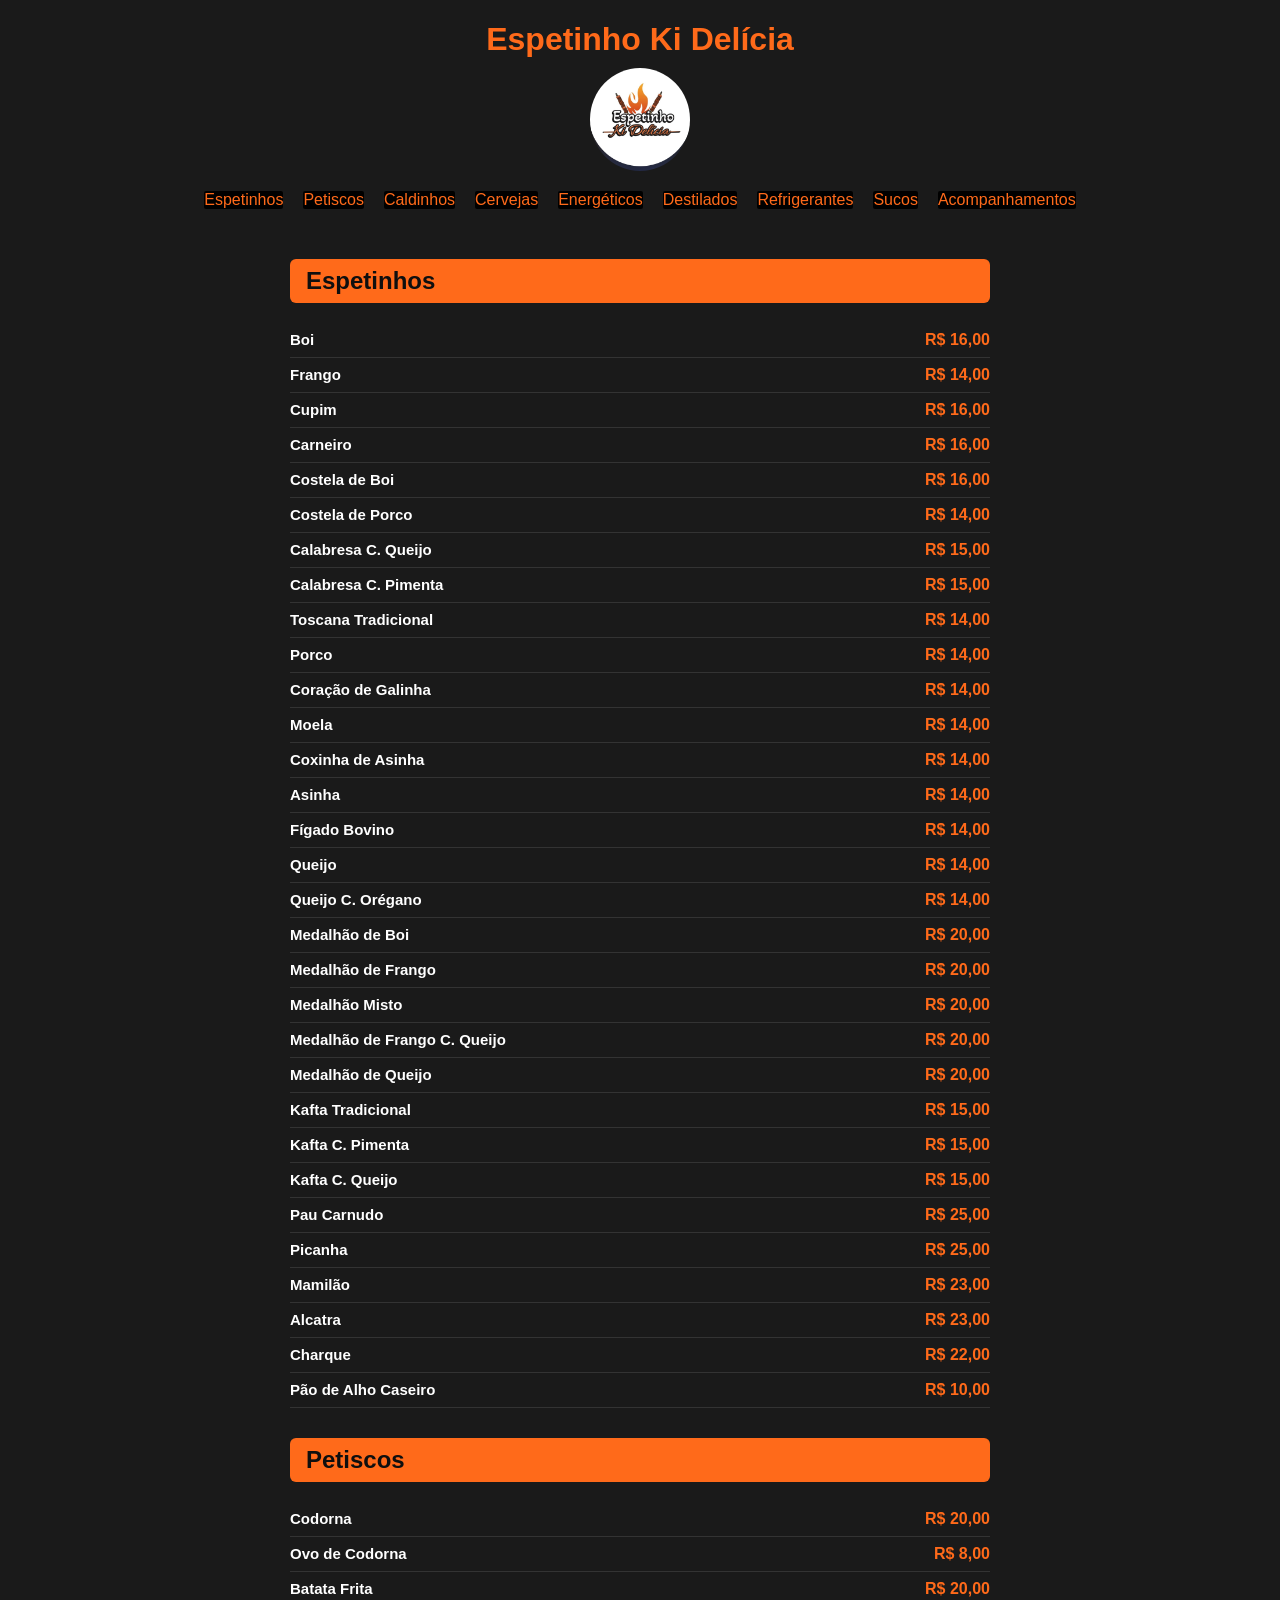
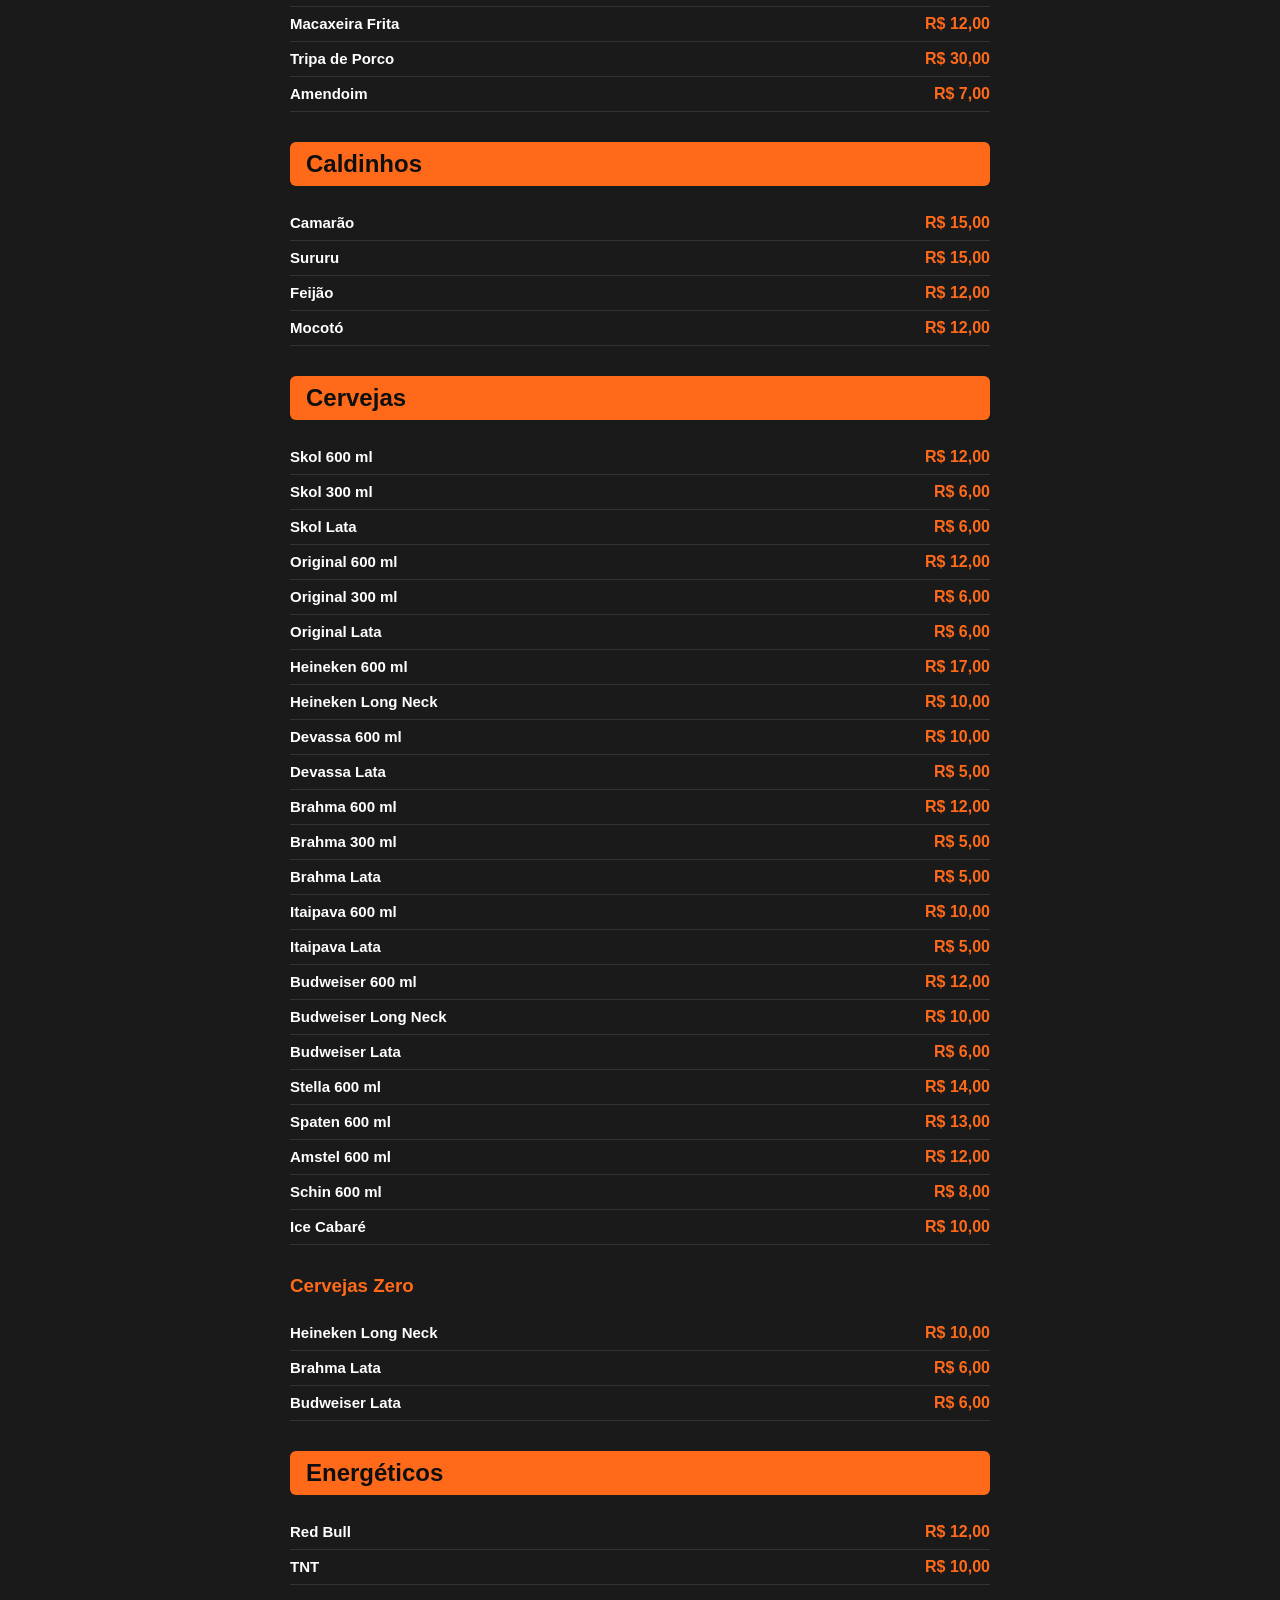
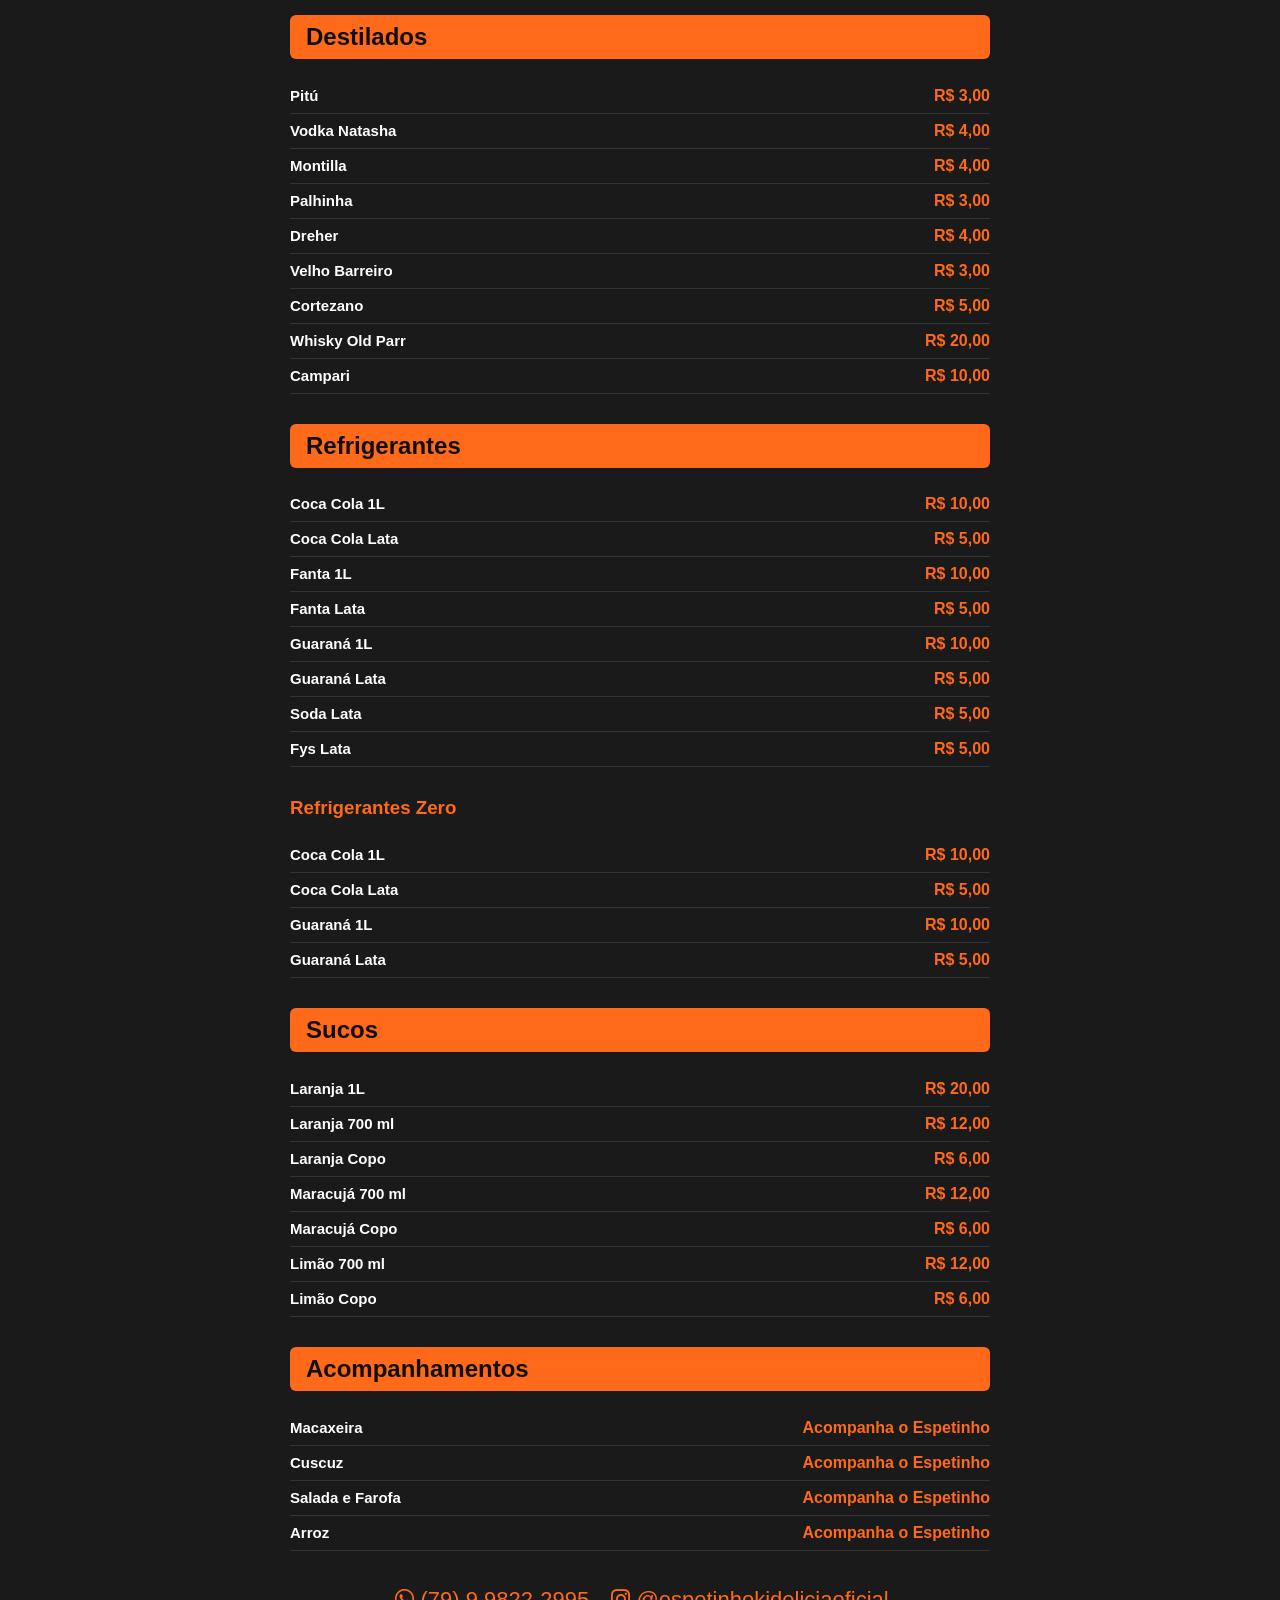
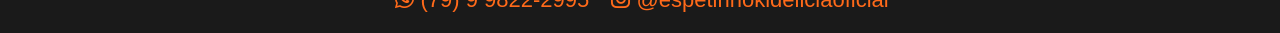
<file: index.html>
<!DOCTYPE html>
<html lang="pt-br">
<head>
    <meta charset="UTF-8">
    <meta name="viewport" content="width=device-width, initial-scale=1.0">
<title>Espetinho Ki Delícia</title>
<link rel="preconnect" href="https://fonts.googleapis.com">
<link rel="preconnect" href="https://fonts.gstatic.com" crossorigin>
<link href="https://fonts.googleapis.com/css2?family=Oswald:wght@200..700&display=swap" rel="stylesheet">

<link rel="stylesheet" href="style.css">
<link rel="stylesheet" href="https://cdnjs.cloudflare.com/ajax/libs/font-awesome/6.5.1/css/all.min.css">
</head>
<body>
<header><h1>Espetinho Ki Delícia</h1>
    <img src="logo.png.jpeg" alt="Logo Espetinho Ki Delícia">
</header>
<nav>
   <a href="#espetinhos">Espetinhos</a>
   <a href="#petiscos">Petiscos</a>
   <a href="#caldinhos">Caldinhos</a>
   <a href="#cervejas">Cervejas</a>
   <a href="#energeticos">Energéticos</a>
   <a href="#destilados">Destilados</a>
   <a href="#refrigerantes">Refrigerantes</a>
   <a href="#sucos">Sucos</a>
   <a href="#acompanhamentos">Acompanhamentos</a>
</nav>
<main>
 <section id="espetinhos">
    <h2>Espetinhos</h2>
    <ul>
    <li><span class="item">Boi</span> <span class="preco">R$ 16,00</span></li>
    <li><span class="item">Frango</span> <span class="preco">R$ 14,00</span></li>
    <li><span class="item">Cupim</span> <span class="preco">R$ 16,00</span></li>
    <li><span class="item">Carneiro</span> <span class="preco">R$ 16,00</span></li>
    <li><span class="item">Costela de Boi</span> <span class="preco">R$ 16,00</span></li>
    <li><span class="item">Costela de Porco</span> <span class="preco">R$ 14,00</span></li>
    <li><span class="item">Calabresa C. Queijo</span> <span class="preco">R$ 15,00</span></li>
    <li><span class="item">Calabresa C. Pimenta</span> <span class="preco">R$ 15,00</span></li>   
    <li><span class="item">Toscana Tradicional</span> <span class="preco">R$ 14,00</span></li>   
    <li><span class="item">Porco</span> <span class="preco">R$ 14,00</span></li>
    <li><span class="item">Coração de Galinha</span> <span class="preco">R$ 14,00</span></li>
    <li><span class="item">Moela</span> <span class="preco">R$ 14,00</span></li>
    <li><span class="item">Coxinha de Asinha</span> <span class="preco">R$ 14,00</span></li>
    <li><span class="item">Asinha</span> <span class="preco">R$ 14,00</span></li>
    <li><span class="item">Fígado Bovino</span> <span class="preco">R$ 14,00</span></li>
    <li><span class="item">Queijo</span> <span class="preco">R$ 14,00</span></li>
    <li><span class="item">Queijo C. Orégano</span> <span class="preco">R$ 14,00</span></li>
    <li><span class="item">Medalhão de Boi</span> <span class="preco">R$ 20,00</span></li>
    <li><span class="item">Medalhão de Frango</span> <span class="preco">R$ 20,00</span></li>
    <li><span class="item">Medalhão Misto</span> <span class="preco">R$ 20,00</span></li>
    <li><span class="item">Medalhão de Frango C. Queijo</span> <span class="preco">R$ 20,00</span></li>
    <li><span class="item">Medalhão de Queijo</span> <span class="preco">R$ 20,00</span></li>
    <li><span class="item">Kafta Tradicional</span> <span class="preco">R$ 15,00</span></li>
    <li><span class="item">Kafta C. Pimenta</span> <span class="preco">R$ 15,00</span></li>
    <li><span class="item">Kafta C. Queijo</span> <span class="preco">R$ 15,00</span></li>
    <li><span class="item">Pau Carnudo</span> <span class="preco">R$ 25,00</span></li>
    <li><span class="item">Picanha</span> <span class="preco">R$ 25,00</span></li>
    <li><span class="item">Mamilão</span> <span class="preco">R$ 23,00</span></li>
    <li><span class="item">Alcatra</span> <span class="preco">R$ 23,00</span></li>
    <li><span class="item">Charque</span> <span class="preco">R$ 22,00</span></li>
    <li><span class="item">Pão de Alho Caseiro</span> <span class="preco">R$ 10,00</span></li>
    </ul>
</section>
<section id="petiscos">
    <h2>Petiscos</h2>
    <ul>
        <li><span class="item">Codorna</span> <span class="preco">R$ 20,00</span></li>
        <li><span class="item">Ovo de Codorna</span> <span class="preco">R$ 8,00</span></li>
        <li><span class="item">Batata Frita</span> <span class="preco">R$ 20,00</span></li>
        <li><span class="item">Macaxeira Frita</span> <span class="preco">R$ 12,00</span></li>
        <li><span class="item">Tripa de Porco</span> <span class="preco">R$ 30,00</span></li>
        <li><span class="item">Amendoim</span> <span class="preco">R$ 7,00</span></li>
    </ul>
</section>
<section id="caldinhos">
    <h2>Caldinhos</h2>
    <ul>
        <li><span class="item">Camarão</span> <span class="preco">R$ 15,00</span></li>  
        <li><span class="item">Sururu</span> <span class="preco">R$ 15,00</span></li>
        <li><span class="item">Feijão</span> <span class="preco">R$ 12,00</span></li>   
        <li><span class="item">Mocotó</span> <span class="preco">R$ 12,00</span></li>
    </ul>
</section>
<section id="cervejas">
    <h2>Cervejas</h2>
    <ul>
        <li><span class="item">Skol 600 ml</span> <span class="preco">R$ 12,00</span></li>
        <li><span class="item">Skol 300 ml</span> <span class="preco">R$ 6,00</span></li>
        <li><span class="item">Skol Lata</span> <span class="preco">R$ 6,00</span></li>
        <li><span class="item">Original 600 ml</span> <span class="preco">R$ 12,00</span></li>
        <li><span class="item">Original 300 ml</span> <span class="preco">R$ 6,00</span></li>
        <li><span class="item">Original Lata</span> <span class="preco">R$ 6,00</span></li>
        <li><span class="item">Heineken 600 ml</span> <span class="preco">R$ 17,00</span></li>
        <li><span class="item">Heineken Long Neck</span> <span class="preco">R$ 10,00</span></li>
        <li><span class="item">Devassa 600 ml</span> <span class="preco">R$ 10,00</span></li>
        <li><span class="item">Devassa Lata</span> <span class="preco">R$ 5,00</span></li>
        <li><span class="item">Brahma 600 ml</span> <span class="preco">R$ 12,00</span></li>
        <li><span class="item">Brahma 300 ml</span> <span class="preco">R$ 5,00</span></li>
        <li><span class="item">Brahma Lata</span> <span class="preco">R$ 5,00</span></li>
        <li><span class="item">Itaipava 600 ml</span> <span class="preco">R$ 10,00</span></li>
        <li><span class="item">Itaipava Lata</span> <span class="preco">R$ 5,00</span></li>
        <li><span class="item">Budweiser 600 ml</span> <span class="preco">R$ 12,00</span></li>
        <li><span class="item">Budweiser Long Neck</span> <span class="preco">R$ 10,00</span></li>
        <li><span class="item">Budweiser Lata</span> <span class="preco">R$ 6,00</span></li>
        <li><span class="item">Stella 600 ml</span> <span class="preco">R$ 14,00</span></li>
        <li><span class="item">Spaten 600 ml</span> <span class="preco">R$ 13,00</span></li>
        <li><span class="item">Amstel 600 ml</span> <span class="preco">R$ 12,00</span></li>
        <li><span class="item">Schin 600 ml</span> <span class="preco">R$ 8,00</span></li>
        <li><span class="item">Ice Cabaré</span> <span class="preco">R$ 10,00</span></li>
    </ul>
    <h3>Cervejas Zero</h3>
        <ul>
            <li><span class="item">Heineken Long Neck</span> <span class="preco">R$ 10,00</span></li>
            <li><span class="item">Brahma Lata</span> <span class="preco">R$ 6,00</span></li>
            <li><span class="item">Budweiser Lata</span> <span class="preco">R$ 6,00</span></li>
        </ul>
</section>
<section id="energeticos">
    <h2>Energéticos</h2>
    <ul>
        <li><span class="item">Red Bull</span> <span class="preco">R$ 12,00</span></li>
        <li><span class="item">TNT</span> <span class="preco">R$ 10,00</span></li>
    </ul>
</section>
<section id="destilados">
    <h2>Destilados</h2>
    <ul>
        <li><span class="item">Pitú</span> <span class="preco">R$ 3,00</span></li>
        <li><span class="item">Vodka Natasha</span> <span class="preco">R$ 4,00</span></li>
        <li><span class="item">Montilla</span> <span class="preco">R$ 4,00</span></li>
        <li><span class="item">Palhinha</span> <span class="preco">R$ 3,00</span></li>
        <li><span class="item">Dreher</span> <span class="preco">R$ 4,00</span></li>
        <li><span class="item">Velho Barreiro</span> <span class="preco">R$ 3,00</span></li>
        <li><span class="item">Cortezano</span> <span class="preco">R$ 5,00</span></li>
        <li><span class="item">Whisky Old Parr</span> <span class="preco">R$ 20,00</span></li>
        <li><span class="item">Campari</span> <span class="preco">R$ 10,00</span></li>
    </ul>
</section>
<section id="refrigerantes">
    <h2>Refrigerantes</h2>
    <ul>
        <li><span class="item">Coca Cola 1L</span> <span class="preco">R$ 10,00</span></li>
        <li><span class="item">Coca Cola Lata</span> <span class="preco">R$ 5,00</span></li>
        <li><span class="item">Fanta 1L</span> <span class="preco">R$ 10,00</span></li>
        <li><span class="item">Fanta Lata</span> <span class="preco">R$ 5,00</span></li>
        <li><span class="item">Guaraná 1L</span> <span class="preco">R$ 10,00</span></li>
        <li><span class="item">Guaraná Lata</span> <span class="preco">R$ 5,00</span></li>
        <li><span class="item">Soda Lata</span> <span class="preco">R$ 5,00</span></li>
        <li><span class="item">Fys Lata</span> <span class="preco">R$ 5,00</span></li>
    </ul>
    <h3>Refrigerantes Zero</h3>
    <ul>
        <li><span class="item">Coca Cola 1L</span> <span class="preco">R$ 10,00</span></li>
        <li><span class="item">Coca Cola Lata</span> <span class="preco">R$ 5,00</span></li>
        <li><span class="item">Guaraná 1L</span> <span class="preco">R$ 10,00</span></li>
        <li><span class="item">Guaraná Lata</span> <span class="preco">R$ 5,00</span></li>
    </ul>
</section>
    <section id="sucos">
        <h2>Sucos</h2>
        <ul>
            <li><span class="item">Laranja 1L</span> <span class="preco">R$ 20,00</span></li>
            <li><span class="item">Laranja 700 ml</span> <span class="preco">R$ 12,00</span></li>
            <li><span class="item">Laranja Copo</span> <span class="preco">R$ 6,00</span></li>
            <li><span class="item">Maracujá 700 ml</span> <span class="preco">R$ 12,00</span></li>
            <li><span class="item">Maracujá Copo</span> <span class="preco">R$ 6,00</span></li>
            <li><span class="item">Limão 700 ml</span> <span class="preco">R$ 12,00</span></li>
            <li><span class="item">Limão Copo</span> <span class="preco">R$ 6,00</span></li>
        </ul>
    </section>
    <section id="acompanhamentos">
        <h2>Acompanhamentos</h2>
        <ul>
            <li><span class="item">Macaxeira</span> <span class="preco">Acompanha o Espetinho</span></li>
            <li><span class="item">Cuscuz</span> <span class="preco">Acompanha o Espetinho</span></li>
            <li><span class="item">Salada e Farofa</span> <span class="preco">Acompanha o Espetinho</span></li>
            <li><span class="item">Arroz</span> <span class="preco">Acompanha o Espetinho</span></li>
        </ul>
    </section>
    </main>
    <footer>
  <a href="https://wa.me/5579998222995">
    <i class="fa-brands fa-whatsapp"></i> (79) 9 9822-2995
  </a>
  <a href="https://instagram.com/espetinhokideliciaoficial">
    <i class="fa-brands fa-instagram"></i> @espetinhokideliciaoficial
  </a>
</footer>
</body>
</file>
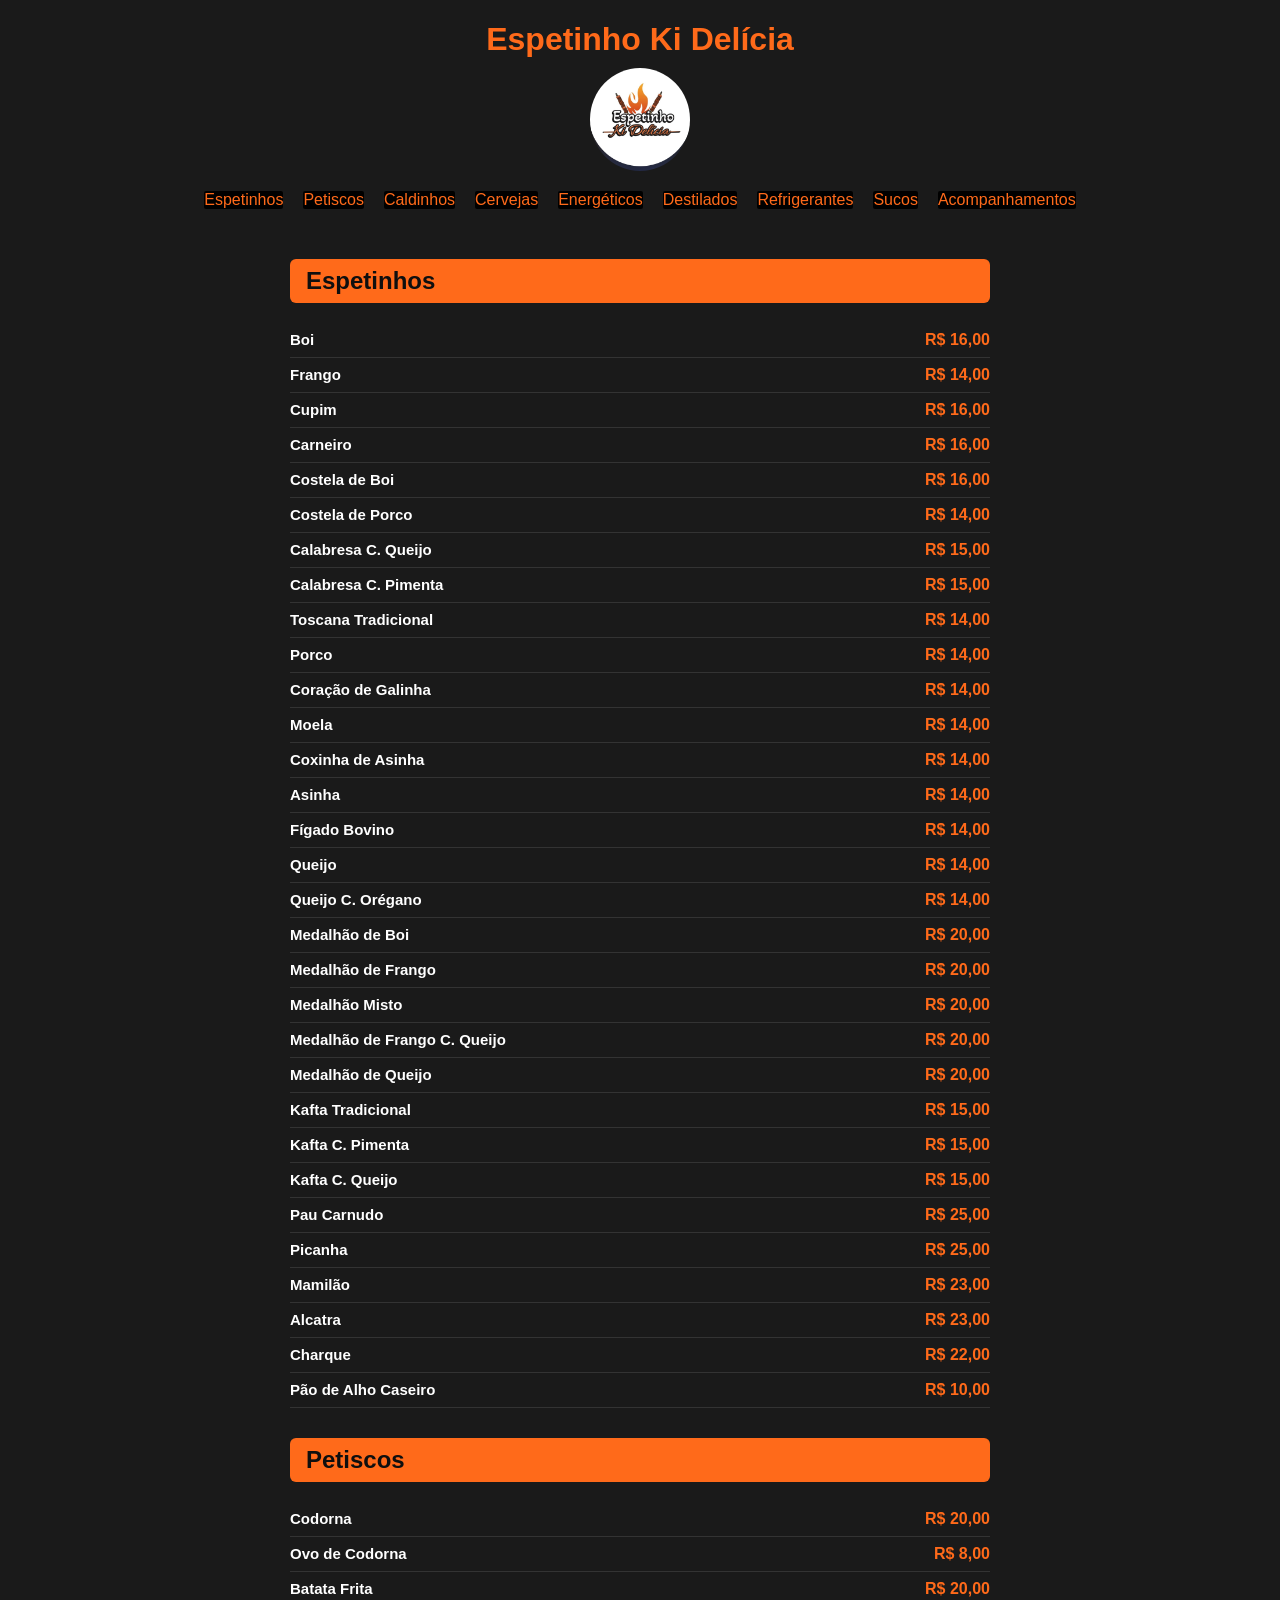
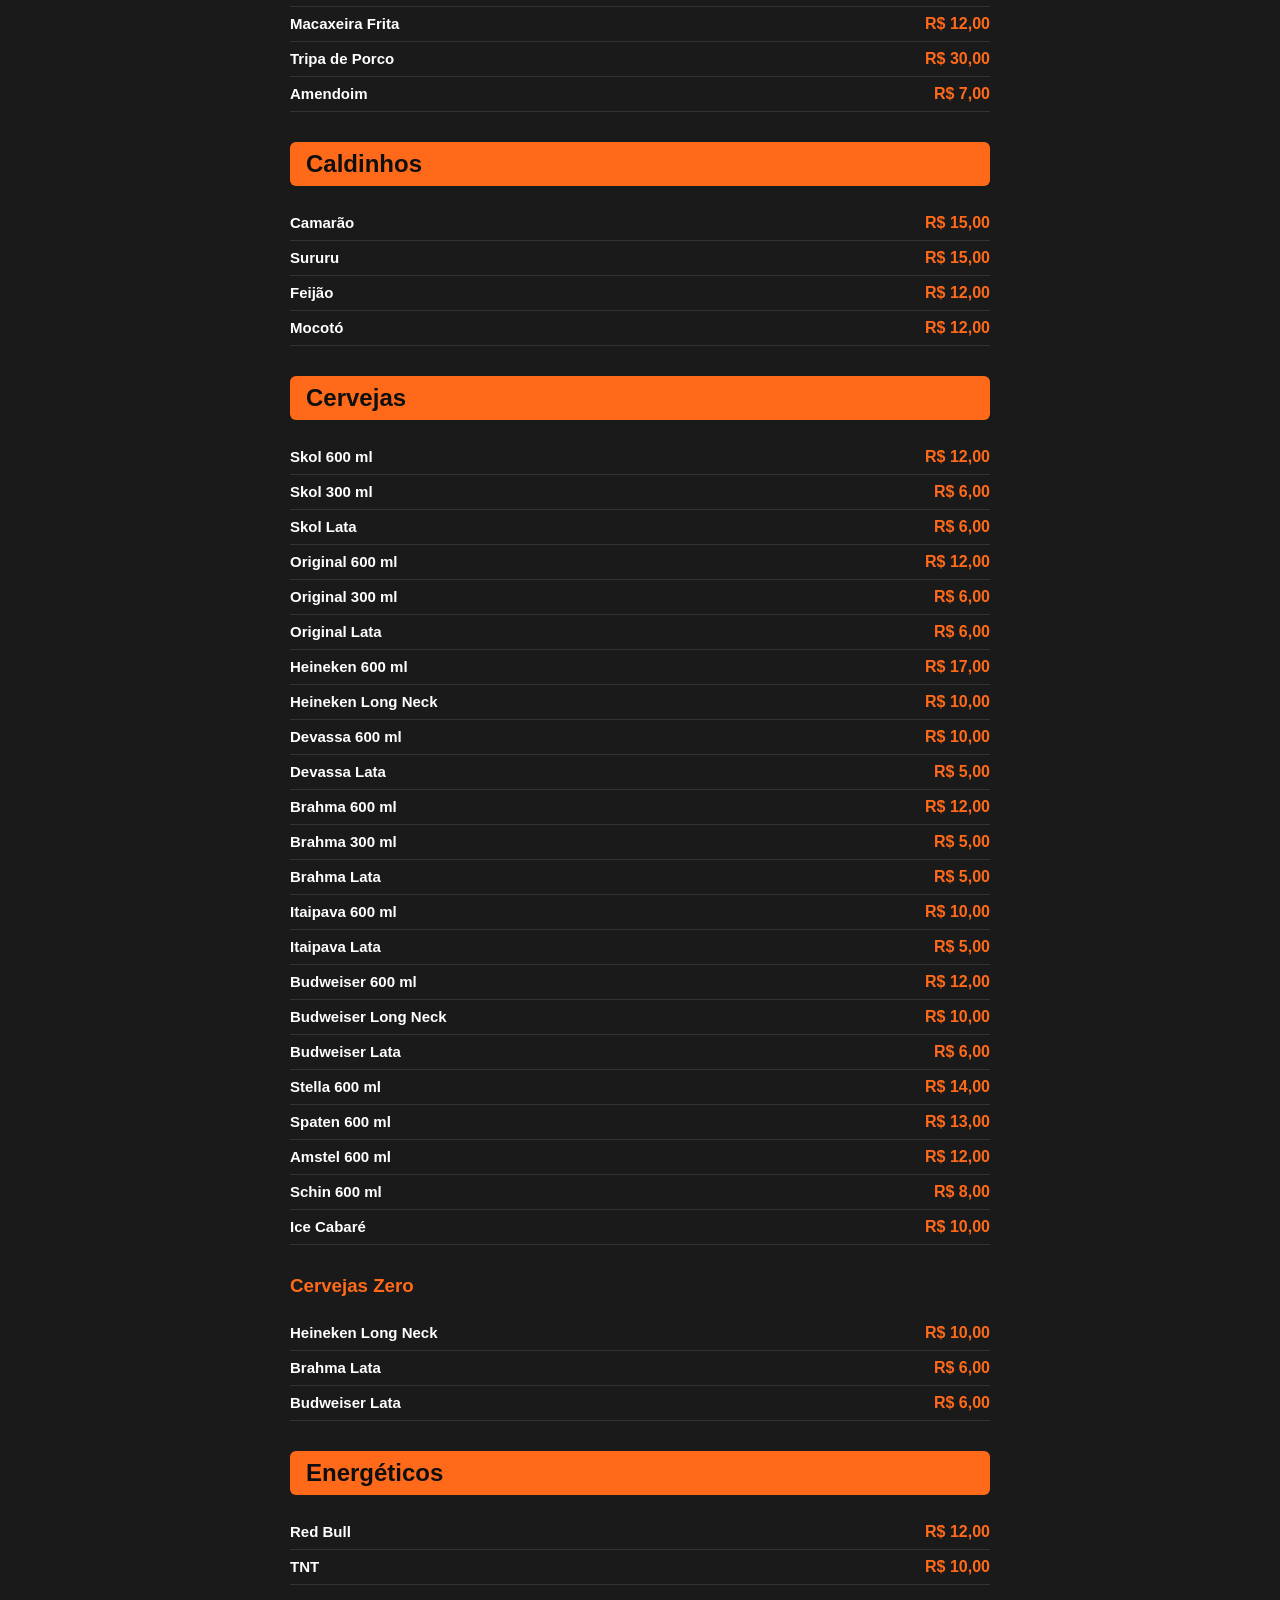
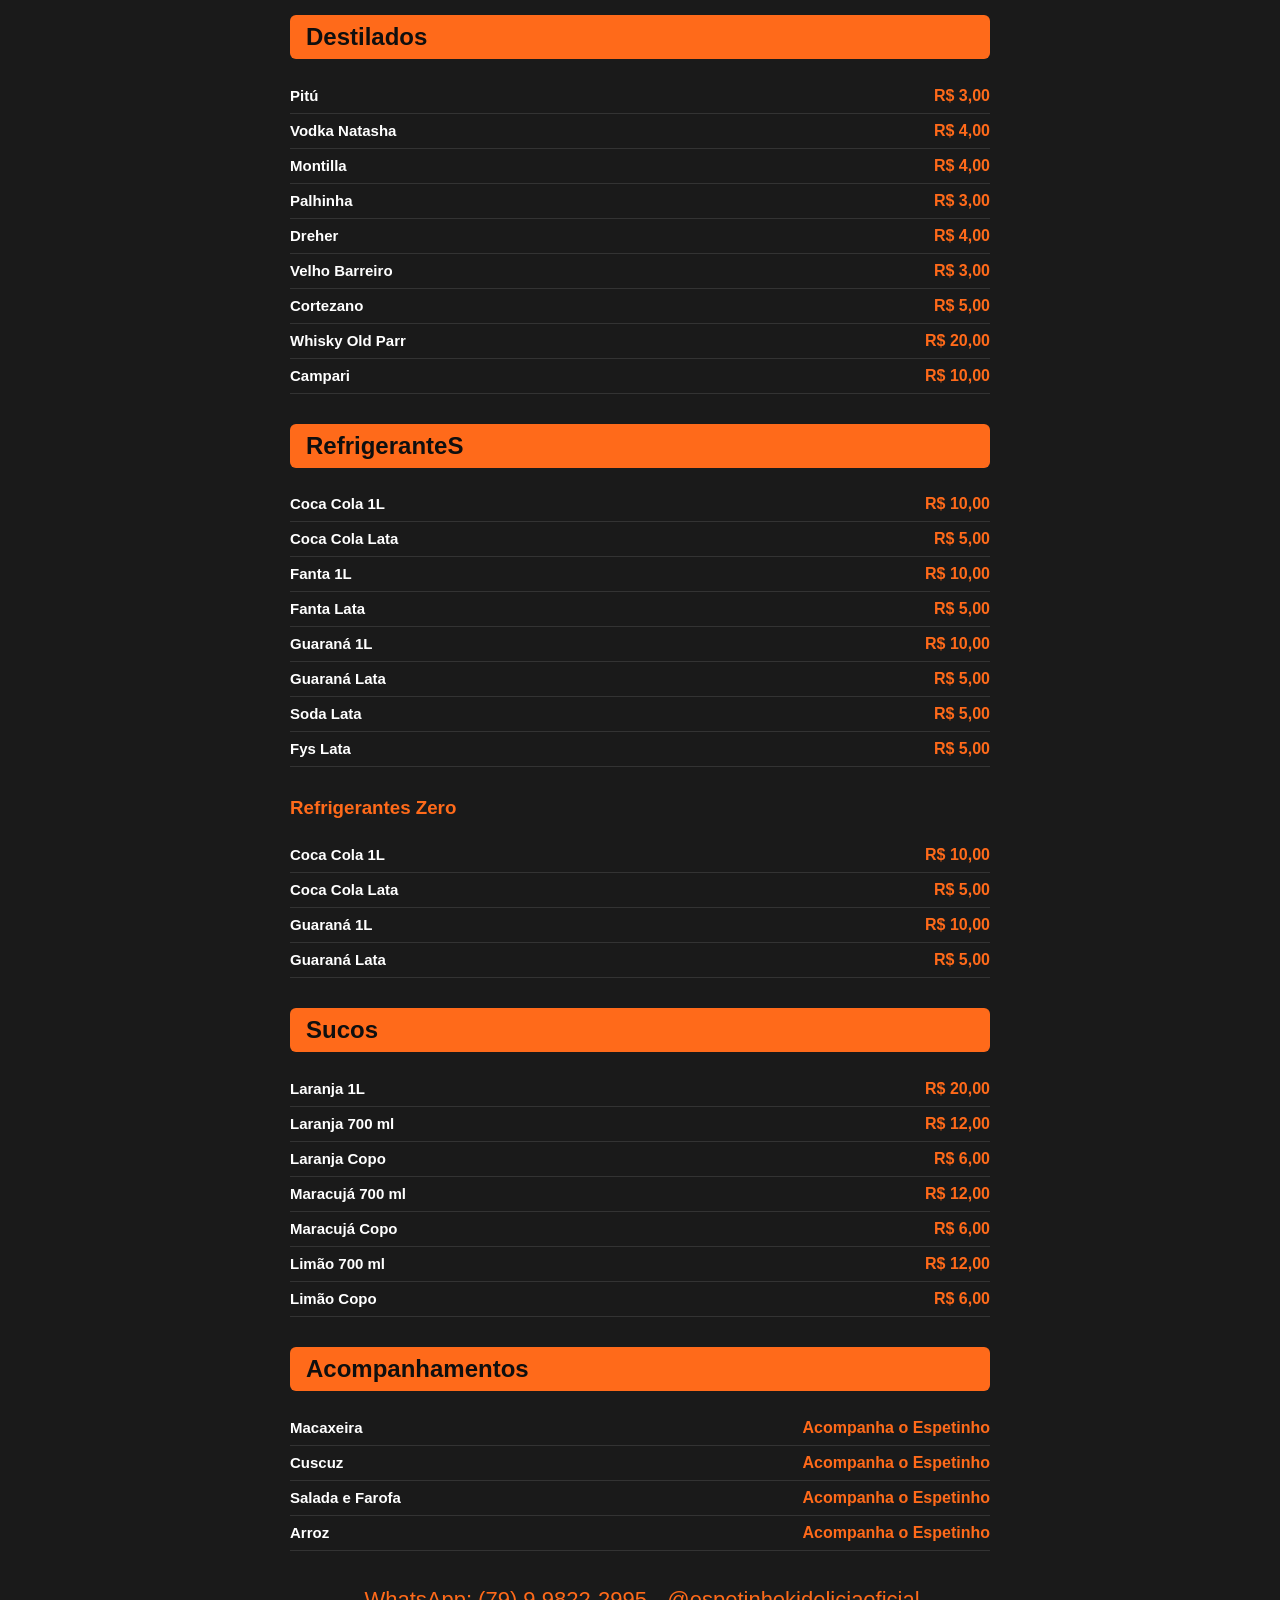
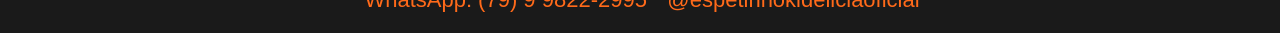
<file: cardapio.html>
<!DOCTYPE html>
<html lang="pt-br">
<head>
    <meta charset="UTF-8">
    <meta name="viewport" content="width=device-width, initial-scale=1.0">
<title>Espetinho Ki Delícia</title>
<link rel="preconnect" href="https://fonts.googleapis.com">
<link rel="preconnect" href="https://fonts.gstatic.com" crossorigin>
<link href="https://fonts.googleapis.com/css2?family=Oswald:wght@200..700&display=swap" rel="stylesheet">

<link rel="stylesheet" href="style.css">
</head>
<body>
<header><h1>Espetinho Ki Delícia</h1>
    <img src="logo.png.jpeg" alt="Logo Espetinho Ki Delícia">
</header>
<nav>
   <a href="#espetinhos">Espetinhos</a>
   <a href="#petiscos">Petiscos</a>
   <a href="#caldinhos">Caldinhos</a>
   <a href="#cervejas">Cervejas</a>
   <a href="#energeticos">Energéticos</a>
   <a href="#destilados">Destilados</a>
   <a href="#refrigerantes">Refrigerantes</a>
   <a href="#sucos">Sucos</a>
   <a href="#acompanhamentos">Acompanhamentos</a>
</nav>
<main>
 <section id="espetinhos">
    <h2>Espetinhos</h2>
    <ul>
    <li><span class="item">Boi</span> <span class="preco">R$ 16,00</span></li>
    <li><span class="item">Frango</span> <span class="preco">R$ 14,00</span></li>
    <li><span class="item">Cupim</span> <span class="preco">R$ 16,00</span></li>
    <li><span class="item">Carneiro</span> <span class="preco">R$ 16,00</span></li>
    <li><span class="item">Costela de Boi</span> <span class="preco">R$ 16,00</span></li>
    <li><span class="item">Costela de Porco</span> <span class="preco">R$ 14,00</span></li>
    <li><span class="item">Calabresa C. Queijo</span> <span class="preco">R$ 15,00</span></li>
    <li><span class="item">Calabresa C. Pimenta</span> <span class="preco">R$ 15,00</span></li>   
    <li><span class="item">Toscana Tradicional</span> <span class="preco">R$ 14,00</span></li>   
    <li><span class="item">Porco</span> <span class="preco">R$ 14,00</span></li>
    <li><span class="item">Coração de Galinha</span> <span class="preco">R$ 14,00</span></li>
    <li><span class="item">Moela</span> <span class="preco">R$ 14,00</span></li>
    <li><span class="item">Coxinha de Asinha</span> <span class="preco">R$ 14,00</span></li>
    <li><span class="item">Asinha</span> <span class="preco">R$ 14,00</span></li>
    <li><span class="item">Fígado Bovino</span> <span class="preco">R$ 14,00</span></li>
    <li><span class="item">Queijo</span> <span class="preco">R$ 14,00</span></li>
    <li><span class="item">Queijo C. Orégano</span> <span class="preco">R$ 14,00</span></li>
    <li><span class="item">Medalhão de Boi</span> <span class="preco">R$ 20,00</span></li>
    <li><span class="item">Medalhão de Frango</span> <span class="preco">R$ 20,00</span></li>
    <li><span class="item">Medalhão Misto</span> <span class="preco">R$ 20,00</span></li>
    <li><span class="item">Medalhão de Frango C. Queijo</span> <span class="preco">R$ 20,00</span></li>
    <li><span class="item">Medalhão de Queijo</span> <span class="preco">R$ 20,00</span></li>
    <li><span class="item">Kafta Tradicional</span> <span class="preco">R$ 15,00</span></li>
    <li><span class="item">Kafta C. Pimenta</span> <span class="preco">R$ 15,00</span></li>
    <li><span class="item">Kafta C. Queijo</span> <span class="preco">R$ 15,00</span></li>
    <li><span class="item">Pau Carnudo</span> <span class="preco">R$ 25,00</span></li>
    <li><span class="item">Picanha</span> <span class="preco">R$ 25,00</span></li>
    <li><span class="item">Mamilão</span> <span class="preco">R$ 23,00</span></li>
    <li><span class="item">Alcatra</span> <span class="preco">R$ 23,00</span></li>
    <li><span class="item">Charque</span> <span class="preco">R$ 22,00</span></li>
    <li><span class="item">Pão de Alho Caseiro</span> <span class="preco">R$ 10,00</span></li>
    </ul>
</section>
<section id="petiscos">
    <h2>Petiscos</h2>
    <ul>
        <li><span class="item">Codorna</span> <span class="preco">R$ 20,00</span></li>
        <li><span class="item">Ovo de Codorna</span> <span class="preco">R$ 8,00</span></li>
        <li><span class="item">Batata Frita</span> <span class="preco">R$ 20,00</span></li>
        <li><span class="item">Macaxeira Frita</span> <span class="preco">R$ 12,00</span></li>
        <li><span class="item">Tripa de Porco</span> <span class="preco">R$ 30,00</span></li>
        <li><span class="item">Amendoim</span> <span class="preco">R$ 7,00</span></li>
    </ul>
</section>
<section id="caldinhos">
    <h2>Caldinhos</h2>
    <ul>
        <li><span class="item">Camarão</span> <span class="preco">R$ 15,00</span></li>  
        <li><span class="item">Sururu</span> <span class="preco">R$ 15,00</span></li>
        <li><span class="item">Feijão</span> <span class="preco">R$ 12,00</span></li>   
        <li><span class="item">Mocotó</span> <span class="preco">R$ 12,00</span></li>
    </ul>
</section>
<section id="cervejas">
    <h2>Cervejas</h2>
    <ul>
        <li><span class="item">Skol 600 ml</span> <span class="preco">R$ 12,00</span></li>
        <li><span class="item">Skol 300 ml</span> <span class="preco">R$ 6,00</span></li>
        <li><span class="item">Skol Lata</span> <span class="preco">R$ 6,00</span></li>
        <li><span class="item">Original 600 ml</span> <span class="preco">R$ 12,00</span></li>
        <li><span class="item">Original 300 ml</span> <span class="preco">R$ 6,00</span></li>
        <li><span class="item">Original Lata</span> <span class="preco">R$ 6,00</span></li>
        <li><span class="item">Heineken 600 ml</span> <span class="preco">R$ 17,00</span></li>
        <li><span class="item">Heineken Long Neck</span> <span class="preco">R$ 10,00</span></li>
        <li><span class="item">Devassa 600 ml</span> <span class="preco">R$ 10,00</span></li>
        <li><span class="item">Devassa Lata</span> <span class="preco">R$ 5,00</span></li>
        <li><span class="item">Brahma 600 ml</span> <span class="preco">R$ 12,00</span></li>
        <li><span class="item">Brahma 300 ml</span> <span class="preco">R$ 5,00</span></li>
        <li><span class="item">Brahma Lata</span> <span class="preco">R$ 5,00</span></li>
        <li><span class="item">Itaipava 600 ml</span> <span class="preco">R$ 10,00</span></li>
        <li><span class="item">Itaipava Lata</span> <span class="preco">R$ 5,00</span></li>
        <li><span class="item">Budweiser 600 ml</span> <span class="preco">R$ 12,00</span></li>
        <li><span class="item">Budweiser Long Neck</span> <span class="preco">R$ 10,00</span></li>
        <li><span class="item">Budweiser Lata</span> <span class="preco">R$ 6,00</span></li>
        <li><span class="item">Stella 600 ml</span> <span class="preco">R$ 14,00</span></li>
        <li><span class="item">Spaten 600 ml</span> <span class="preco">R$ 13,00</span></li>
        <li><span class="item">Amstel 600 ml</span> <span class="preco">R$ 12,00</span></li>
        <li><span class="item">Schin 600 ml</span> <span class="preco">R$ 8,00</span></li>
        <li><span class="item">Ice Cabaré</span> <span class="preco">R$ 10,00</span></li>
    </ul>
    <h3>Cervejas Zero</h3>
        <ul>
            <li><span class="item">Heineken Long Neck</span> <span class="preco">R$ 10,00</span></li>
            <li><span class="item">Brahma Lata</span> <span class="preco">R$ 6,00</span></li>
            <li><span class="item">Budweiser Lata</span> <span class="preco">R$ 6,00</span></li>
        </ul>
</section>
<section id="energeticos">
    <h2>Energéticos</h2>
    <ul>
        <li><span class="item">Red Bull</span> <span class="preco">R$ 12,00</span></li>
        <li><span class="item">TNT</span> <span class="preco">R$ 10,00</span></li>
    </ul>
</section>
<section id="destilados">
    <h2>Destilados</h2>
    <ul>
        <li><span class="item">Pitú</span> <span class="preco">R$ 3,00</span></li>
        <li><span class="item">Vodka Natasha</span> <span class="preco">R$ 4,00</span></li>
        <li><span class="item">Montilla</span> <span class="preco">R$ 4,00</span></li>
        <li><span class="item">Palhinha</span> <span class="preco">R$ 3,00</span></li>
        <li><span class="item">Dreher</span> <span class="preco">R$ 4,00</span></li>
        <li><span class="item">Velho Barreiro</span> <span class="preco">R$ 3,00</span></li>
        <li><span class="item">Cortezano</span> <span class="preco">R$ 5,00</span></li>
        <li><span class="item">Whisky Old Parr</span> <span class="preco">R$ 20,00</span></li>
        <li><span class="item">Campari</span> <span class="preco">R$ 10,00</span></li>
    </ul>
</section>
<section id="refrigerantes">
    <h2>RefrigeranteS</h2>
    <ul>
        <li><span class="item">Coca Cola 1L</span> <span class="preco">R$ 10,00</span></li>
        <li><span class="item">Coca Cola Lata</span> <span class="preco">R$ 5,00</span></li>
        <li><span class="item">Fanta 1L</span> <span class="preco">R$ 10,00</span></li>
        <li><span class="item">Fanta Lata</span> <span class="preco">R$ 5,00</span></li>
        <li><span class="item">Guaraná 1L</span> <span class="preco">R$ 10,00</span></li>
        <li><span class="item">Guaraná Lata</span> <span class="preco">R$ 5,00</span></li>
        <li><span class="item">Soda Lata</span> <span class="preco">R$ 5,00</span></li>
        <li><span class="item">Fys Lata</span> <span class="preco">R$ 5,00</span></li>
    </ul>
    <h3>Refrigerantes Zero</h3>
    <ul>
        <li><span class="item">Coca Cola 1L</span> <span class="preco">R$ 10,00</span></li>
        <li><span class="item">Coca Cola Lata</span> <span class="preco">R$ 5,00</span></li>
        <li><span class="item">Guaraná 1L</span> <span class="preco">R$ 10,00</span></li>
        <li><span class="item">Guaraná Lata</span> <span class="preco">R$ 5,00</span></li>
    </ul>
</section>
    <section id="sucos">
        <h2>Sucos</h2>
        <ul>
            <li><span class="item">Laranja 1L</span> <span class="preco">R$ 20,00</span></li>
            <li><span class="item">Laranja 700 ml</span> <span class="preco">R$ 12,00</span></li>
            <li><span class="item">Laranja Copo</span> <span class="preco">R$ 6,00</span></li>
            <li><span class="item">Maracujá 700 ml</span> <span class="preco">R$ 12,00</span></li>
            <li><span class="item">Maracujá Copo</span> <span class="preco">R$ 6,00</span></li>
            <li><span class="item">Limão 700 ml</span> <span class="preco">R$ 12,00</span></li>
            <li><span class="item">Limão Copo</span> <span class="preco">R$ 6,00</span></li>
        </ul>
    </section>
    <section id="acompanhamentos">
        <h2>Acompanhamentos</h2>
        <ul>
            <li><span class="item">Macaxeira</span> <span class="preco">Acompanha o Espetinho</span></li>
            <li><span class="item">Cuscuz</span> <span class="preco">Acompanha o Espetinho</span></li>
            <li><span class="item">Salada e Farofa</span> <span class="preco">Acompanha o Espetinho</span></li>
            <li><span class="item">Arroz</span> <span class="preco">Acompanha o Espetinho</span></li>
        </ul>
    </section>
    </main>
    <footer>
        <a href="https://wa.me/5579998222995">WhatsApp: (79) 9 9822-2995</a>
        <a href="https://instagram.com/espetinhokideliciaoficial">@espetinhokideliciaoficial</a>
    </footer>
</body>
</file>
<file: style.css>
body{font-family: Arial, sans-serif;
    background-color:#1A1A1A;
    color: #ffffff;
    margin: 0;
}

header{ text-align: center;
}

h1{ color: #ff6a1a;
    margin-bottom: 10px;
}

nav{ text-align: center;
    padding: 20px;
    display: flex;
    flex-wrap: wrap;
    justify-content: center;
 
}

nav a{ color: #ff6a1a;
    margin: 0 10px;
    text-decoration: none;
    background-color: black;
    border-radius: 2px;
}

main{ max-width: 700px;
    margin: 0 auto;
    padding: 0 20px;
}

h2{ color: #0f0f0f;
    background-color: #ff6a1a;
    padding: 8px 16px;
    border-radius: 6px;
}
ul{ list-style: none;
    padding: 0;
}

li{ display: flex;
    justify-content: space-between;
    padding: 8px 0px;
    border-bottom:  1px solid #333333;

}

.preco { color: #ff6a1a;
        font-weight: bold;
}
section{ margin-top: 30px;
}

h3{ color: #ff6a1a;
    margin-top: 30px;
}
footer{ text-align: center;
    padding: 20px;
}

footer a { color: #ff6a1a;
    text-decoration: none;
    margin: 0 10px;
    font-size: 22px;
    margin-right: 6px;
}

html{
    scroll-behavior: smooth;}


nav a:hover{ color: #ffffff;}

.item{font-family: Arial, Helvetica, sans-serif;
     font-size: 15px;
     font-weight: bold;
}
header img{ width: 180px;
    max-width: 100px;
    height: auto;
    border-radius: 50%;
    display: block;
    margin: 0 auto;
    }
</file>
